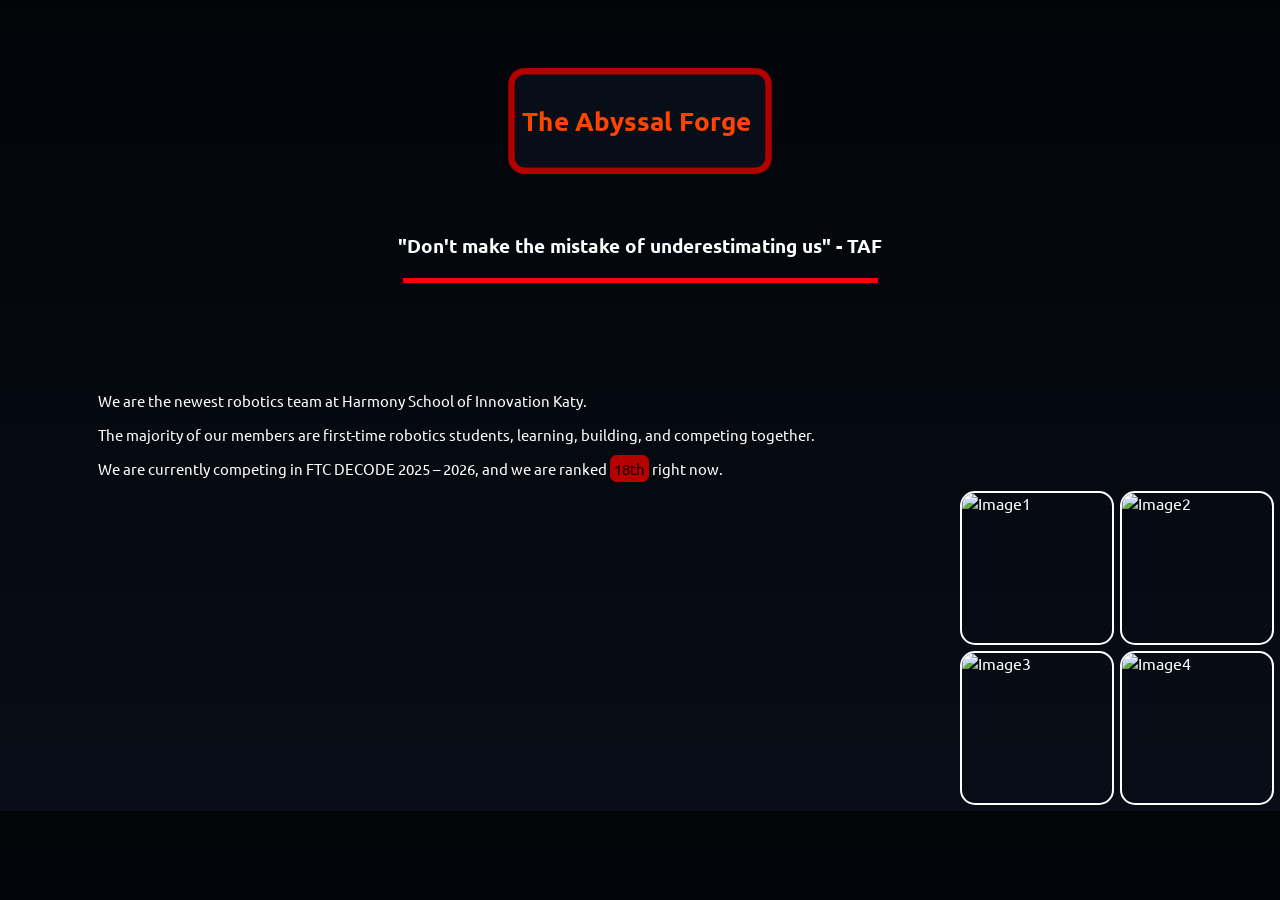
<file: teams/taf.html>
<!DOCTYPE html>
<html lang="en">
    <link href="https://fonts.googleapis.com/css2?family=Ubuntu:wght@500&display=swap" rel="stylesheet">
    <link rel="stylesheet" href="taf.css">
<head>
    <title>The Abyssal Forge - Harmony Innovation Katy FTC Robotics</title>
    <link rel="icon" href="/images/favicon-32x32.png" type="image/x-icon">
    <meta http-equiv="Cache-Control" content="no-cache, no-store, must-revalidate">
    <meta http-equiv="Pragma" content="no-cache">
</head>
<body>
    <div class="hidden"><h2>filler</h2></div>
    <div class="title-div">
        <h2>The Abyssal Forge</h2>
    </div>
    <div class="hidden"><h4>filler</h4></div>
    <h3 class="quote">"Don't make the mistake of underestimating us" - TAF</h3>
    <h3 class="bar"></h3>
    <div class="hidden"><h3>filler</h3></div>
    <div class="hidden"><h3>filler</h3></div>
    <section id="about-us">
        <div class="about-us">
            <p class="about-us-text">We are the newest robotics team at Harmony School of Innovation Katy.</p>
            <p class="about-us-text">The majority of our members are first-time robotics students, learning, building, and competing together.</p>
            <p class="about-us-text">We are currently competing in FTC DECODE 2025 – 2026, and we are ranked <span class="about-us-text-highlighted" >18th</span> right now.</p>
        </div>
        <div class="about-us-image-container">
            <img class="about-us-image" href="/images/" alt="Image1">
            <img class="about-us-image" href="/images/" alt="Image2">
            <img class="about-us-image" href="/images/" alt="Image3">
            <img class="about-us-image" href="/images/" alt="Image4">
        </div>
    </section>
</body>
<script>document.addEventListener('DOMContentLoaded', (event) => {window.scrollTo(0, 0);})</script>
</html>
</file>
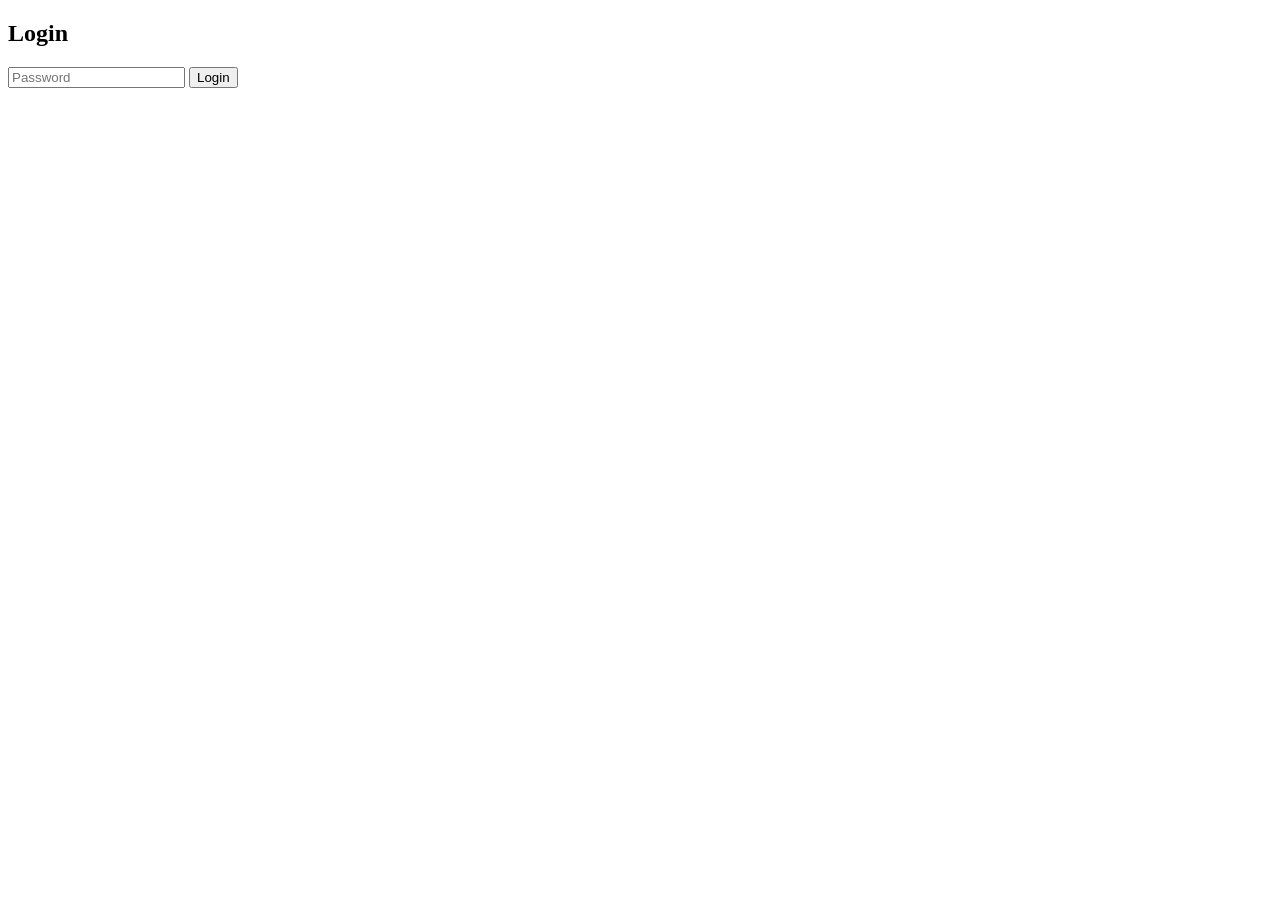
<file: templates/login.html>
<!doctype html>
<html>
    <body>
        <h2>Login</h2>
        <form method="post">
            <input type="password" name="password" placeholder="Password">
            <button>Login</button>
        </form>
    </body>
</html>
</file>
<file: teams/taf.css>
/* Please double-newline different classes to read/edit code better -Hussein*/
:root{
    --bg: #fff;
    --accent-bg: #f5f7ff;
    --text: #212121;
    --text-light: #585858;
    --border: #d8dae1;
    --accent: #0d47a1;
    --accent-light: #90caf9;
    --code: #d81b60;
    --preformatted: #444;
    --marked: #ffdd33;
    --disabled: #efefef;
    --sans-font: -apple-system, BlinkMacSystemFont, "Avenir Next", Avenir, "Nimbus Sans L", Roboto, Noto, "Segoe UI", Arial, Helvetica, "Helvetica Neue", sans-serif;
    --mono-font: Consolas, Menlo, Monaco, "Andale Mono", "Ubuntu Mono", monospace;
}


html{
    background-color: #0c0c0c;
    color: #ffffff;
    font-family: "Ubuntu", sans-serif;
    font-style: normal;
    background: linear-gradient(0deg, hsl(220, 50%, 6%) 0%, hsl(220, 60%, 2%) 100%)
}


.hidden{
    visibility: hidden;
}


.title-div{
    justify-content: center;
    color: hsl(16, 100%, 50%);
    background-color: #0c0c0c;
    padding: 7px;
    padding-left: 13x;
    padding-right: 13px;
    margin-left: auto;
    margin-right: auto;   
    border: 1px var(--border);
    border-radius: 15px;
    width: fit-content;
    height: fit-content;
    animation-name: title-div-highlight;
    animation-duration: 0.5s;
    animation-fill-mode: forwards;
    animation-delay: 1s;
}


@keyframes title-div-highlight{
    0% {border: 0px solid rgb(114, 114, 114); transform: scale(1);}
    100% {border: 6px solid rgb(177, 0, 0); background-color: hsl(220, 50%, 6%); transform: scale(1.08);}
}


.quote{
    justify-content: center;
    margin-left: auto;
    margin-right: auto;
    margin-top:0px;
    margin-bottom: 0px;
    padding-bottom: 0px;
    width: fit-content;
    height: fit-content;
}


.bar{
    color: rgb(255, 0, 0);
    background-color: rgb(255, 0, 0);
    /*Make color and background-color the same for the bar*/
    width: 475px;
    height: 5px;
    margin-left: auto;
    margin-right: auto;
    justify-content: center;
    transform-origin: bottom left;
    transform: scaleX(0);
    animation-name: bar-anim;
    animation-duration: 0.5s;
    animation-fill-mode: forwards;
    animation-iteration-count: 1;
    animation-delay: 2s;
}


@keyframes bar-anim{
    0% {transform: scaleX(0);}
    50%{transform: scaleX(1.1);}
    100%{transform: scaleX(1);}
}


.about-us-text{
    font-size: 15px;
    padding-left: 90px;
}


.about-us-text-highlighted{
    padding: 2px;
    color: #000000;
    background-color: #b70000;
    border: 2px solid #b70000;
    border-radius: 7px;
    width: fit-content;
    height: fit-content;
}


.about-us-image-container{
    display: grid;
    grid-template-columns: 1fr 1fr;
    gap: 20px;
    grid-template-columns: repeat(2, 150px);
    grid-template-rows: repeat(2, 150px);
    gap: 10px;
    width: auto;
    justify-content: right;
    justify-items: right;
}


.about-us-image{
    margin: -2px;
    border: 2px solid #ffffff;
    border-radius: 15px;
    width: 150px;
    height: auto;
}
</file>
